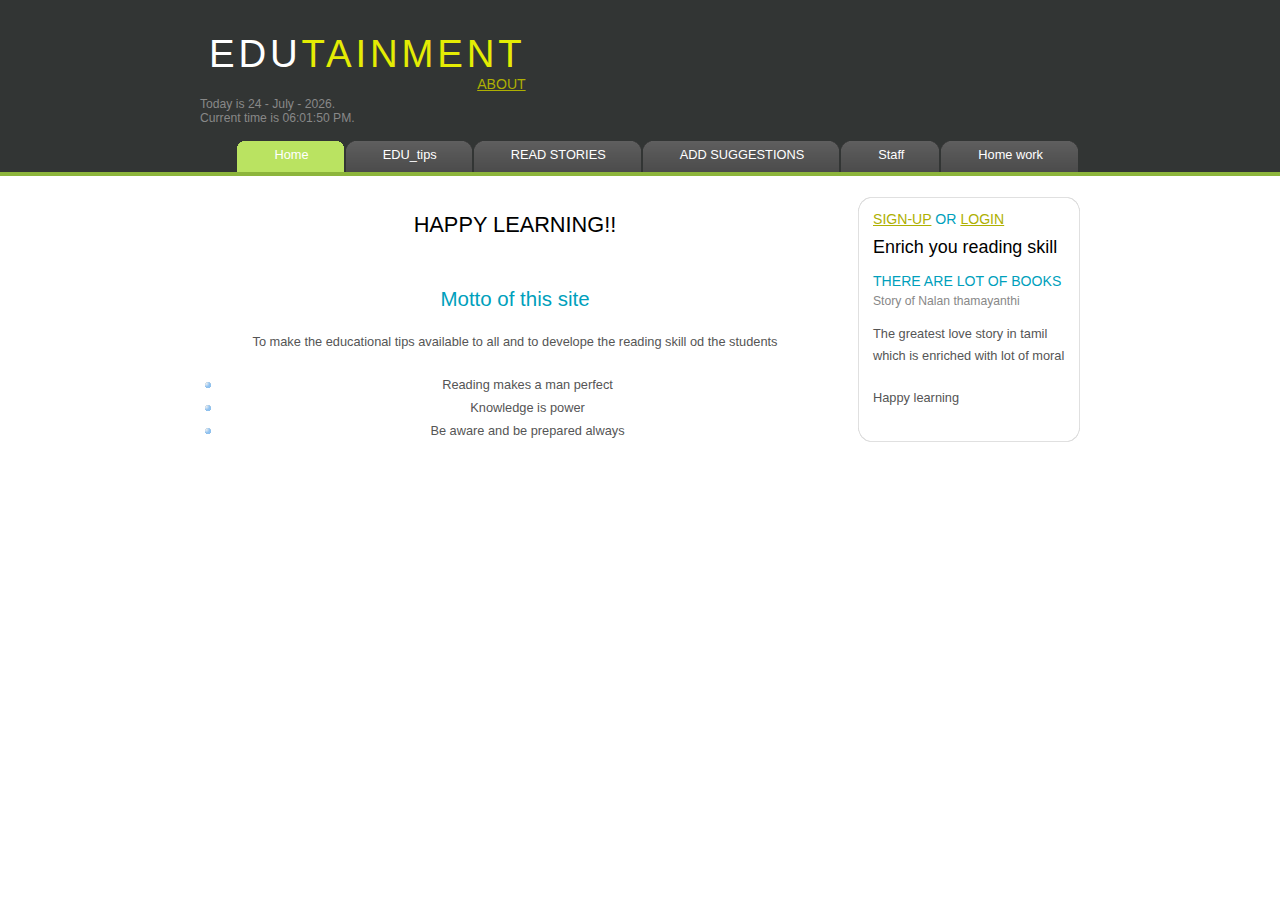
<file: index.html>
<!DOCTYPE HTML>
<html>

<head>
  <title>HEALTHY MIND </title>
  <meta name="description" content="website description" />
  <meta name="keywords" content="website keywords, website keywords" />
  <meta http-equiv="content-type" content="text/html; charset=windows-1252" />
  <link rel="stylesheet" type="text/css" href="style/style.css" />
  
</head>

<body>
  <div id="main">
    <div id="header">
      <div id="logo">
        <div id="logo_text">
          <!-- class="logo_colour", allows you to change the colour of the text -->
          <h1><a href="index.html">EDU<span class="logo_colour">TAINMENT</span></a></h1>
          <h4 style="text-align:right" class="selected"><a href="about.html">About</a></h4>
		  <h5> <script type="text/javascript" src="current.js">
	   </script></h5>
        
        </div>
		
      </div>
	  		 
      <div id="menubar">
        <ul id="menu">

          <!-- put class="selected" in the li tag for the selected page - to highlight which page you're on -->
          <li class="selected"><a href="index.html">Home</a></li>
          <li><a href="edutips.html">EDU_tips</a></li>
          <li><a href="read.html">READ STORIES</a></li>
           <li><a href="fact.html">ADD SUGGESTIONS</a></li>
		   		  <li ><a href="s_parser.html">Staff</a></li>
				  <li><a href="homework.html">Home work</a></li>
				  
		  </ul>
      </div>
    </div>
   
   <script src="https://code.angularjs.org/1.6.9/angular-route.js"></script>
<script src="https://code.angularjs.org/1.6.9/angular.js"></script>
<script src="https://code.angularjs.org/1.6.9/angular.min.js"></script>
<script src="https://code.jquery.com/jquery-3.3.1.min.js"></script>
   
   <div id="content_header"></div>
    <div id="site_content">
      <div id="sidebar_container">
        <div class="sidebar">
          <div class="sidebar_top"></div>
          <div class="sidebar_item">
		    <script type="text/javascript" src = "custdirect.js"></script>
            <!-- insert your sidebar items here -->
			<div ng-app="DemoApp">
              <div ng-saran=""></div>
            </div>
			
			<h4><a href="signup.html">Sign-up</a> or
			<a href="login.html">login</a></h4>
            <h3>Enrich you reading skill</h3>
            <h4>There are lot of books</h4>
            <h5> Story of Nalan thamayanthi</h5>
            <p>The greatest love story in tamil which is enriched with lot of moral</p>
			<p>Happy learning</p>
          </div>
          <div class="sidebar_base"></div>
        </div>
        
      </div>
   
   
   
   
   
   
   
   
   
      <div id="content" style =" text-align : center" >
        <!-- insert the page content here -->
        <h1 style =" text-align : center">HAPPY LEARNING!!</h1>
		<p></p>
        <h2 style =" text-align : center">Motto of this site</h2>
        <p style =" text-align : center">To make the educational tips available to all and to develope the reading skill od the students</p>
        <ul>
          <li style =" text-align : center">Reading makes a man perfect</li>
          <li style =" text-align : center">Knowledge is power</li>
          <li style =" text-align : center">Be aware and be prepared always</li>
        </ul>
      </div>
    </div>
    


  
</body>

</html>
</file>
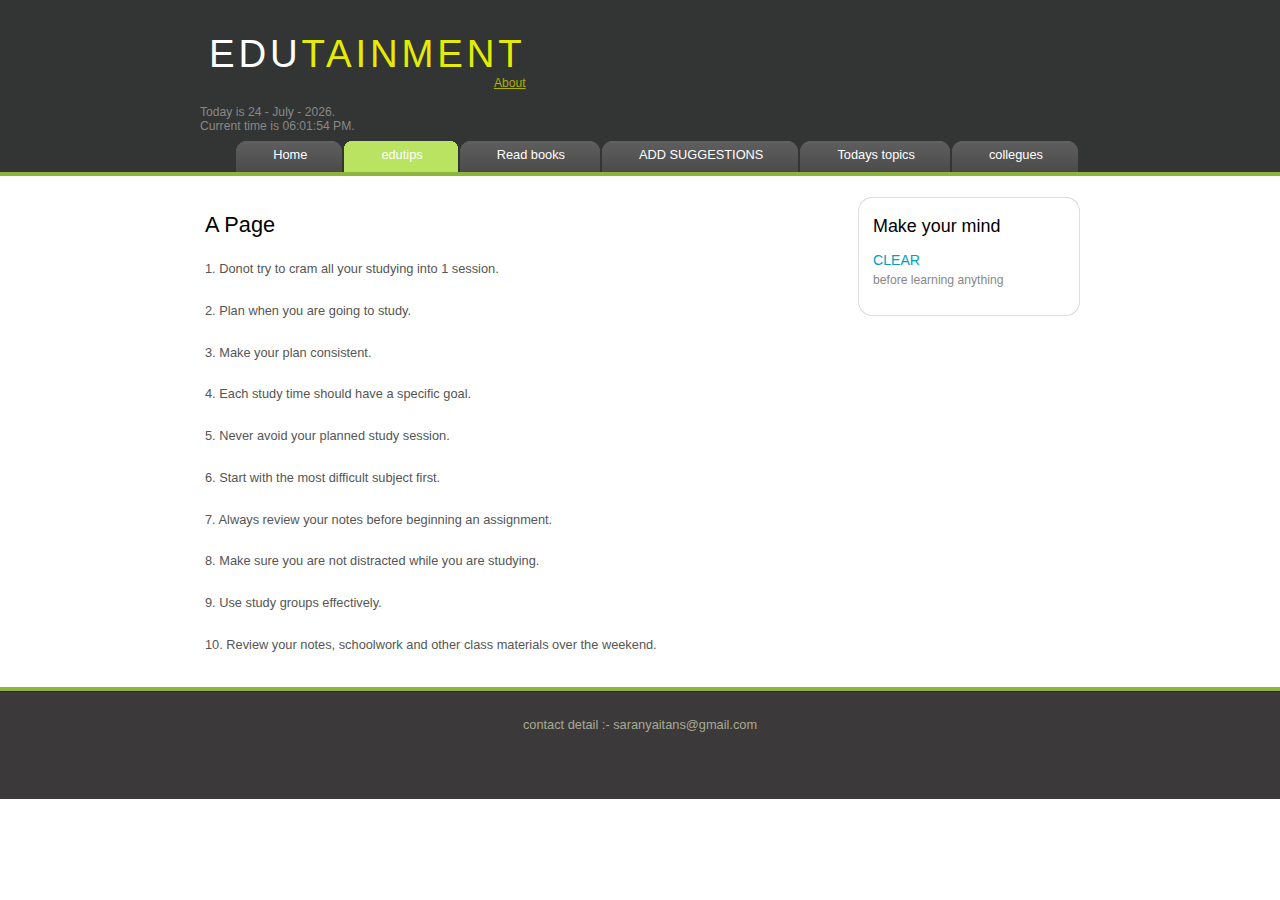
<file: edutips.html>
<!DOCTYPE HTML>
<html>

<head>
  <title>HEALTHY MIND</title>
 
  <meta name="description" content="website description" />
  <meta name="keywords" content="website keywords, website keywords" />
  <meta http-equiv="content-type" content="text/html; charset=windows-1252" />
  <link rel="stylesheet" type="text/css" href="style/style.css" />
  
</head>

<body>
  <div id="main">
    <div id="header">
      <div id="logo">
        <div id="logo_text">

          <h1><a href="index.html">EDU<span class="logo_colour">TAINMENT</span></a></h1>
          <h5 style="text-align:right" class="selected"><a href="about.html">About</a></h5>
		  <h5> <script type="text/javascript" src="current.js">
	   </script></h5>
        </div>
      </div>
      <div id="menubar">
        <ul id="menu">
          <!-- put class="selected" in the li tag for the selected page - to highlight which page you're on -->
          <li><a href="index.html">Home</a></li>
          <li class="selected"><a href="edutips.html">edutips</a></li>
          <li><a href="read.html">Read books</a></li>
          <li><a href="fact.html">ADD SUGGESTIONS</a></li>
		  		  <li ><a href="topics.html">Todays topics</a></li>
				  <li><a href="collegues.html">collegues</a></li>
				  
        </ul>
      </div>
    </div>
    <div id="content_header"></div>
    <div id="site_content">
      <div id="sidebar_container">
        <div class="sidebar">
          <div class="sidebar_top"></div>
          <div class="sidebar_item">
            <!-- insert your sidebar items here -->
            <h3>Make your mind</h3>
            <h4>clear</h4>
            <h5>before learning anything</h5>
            
          </div>
          <div class="sidebar_base"></div>
        </div>
        
      </div>
      <div id="content">
        <!-- insert the page content here -->
        <h1>A Page</h1>
       <p>1. Donot try to cram all your studying into 1 session.</p> 
	   <p>2. Plan when you are going to study.</p>
	    <p>3. Make your plan consistent.</p>
		<p>4. Each study time should have a specific goal.</p>
<p>5. Never avoid your planned study session.</p>
<p>6. Start with the most difficult subject first.</p>
<p>7. Always review your notes before beginning an assignment.</p>
<p>8. Make sure you are not distracted while you are studying.</p>
<p>9. Use study groups effectively.</p>
<p>10. Review your notes, schoolwork and other class materials over the weekend.</p>

		</div>
    </div>
    <div id="content_footer"></div>
    <div id="footer">
      
      <p>contact detail :- saranyaitans@gmail.com </p>
    </div>
  </div>
  


</body>



</html>
</file>
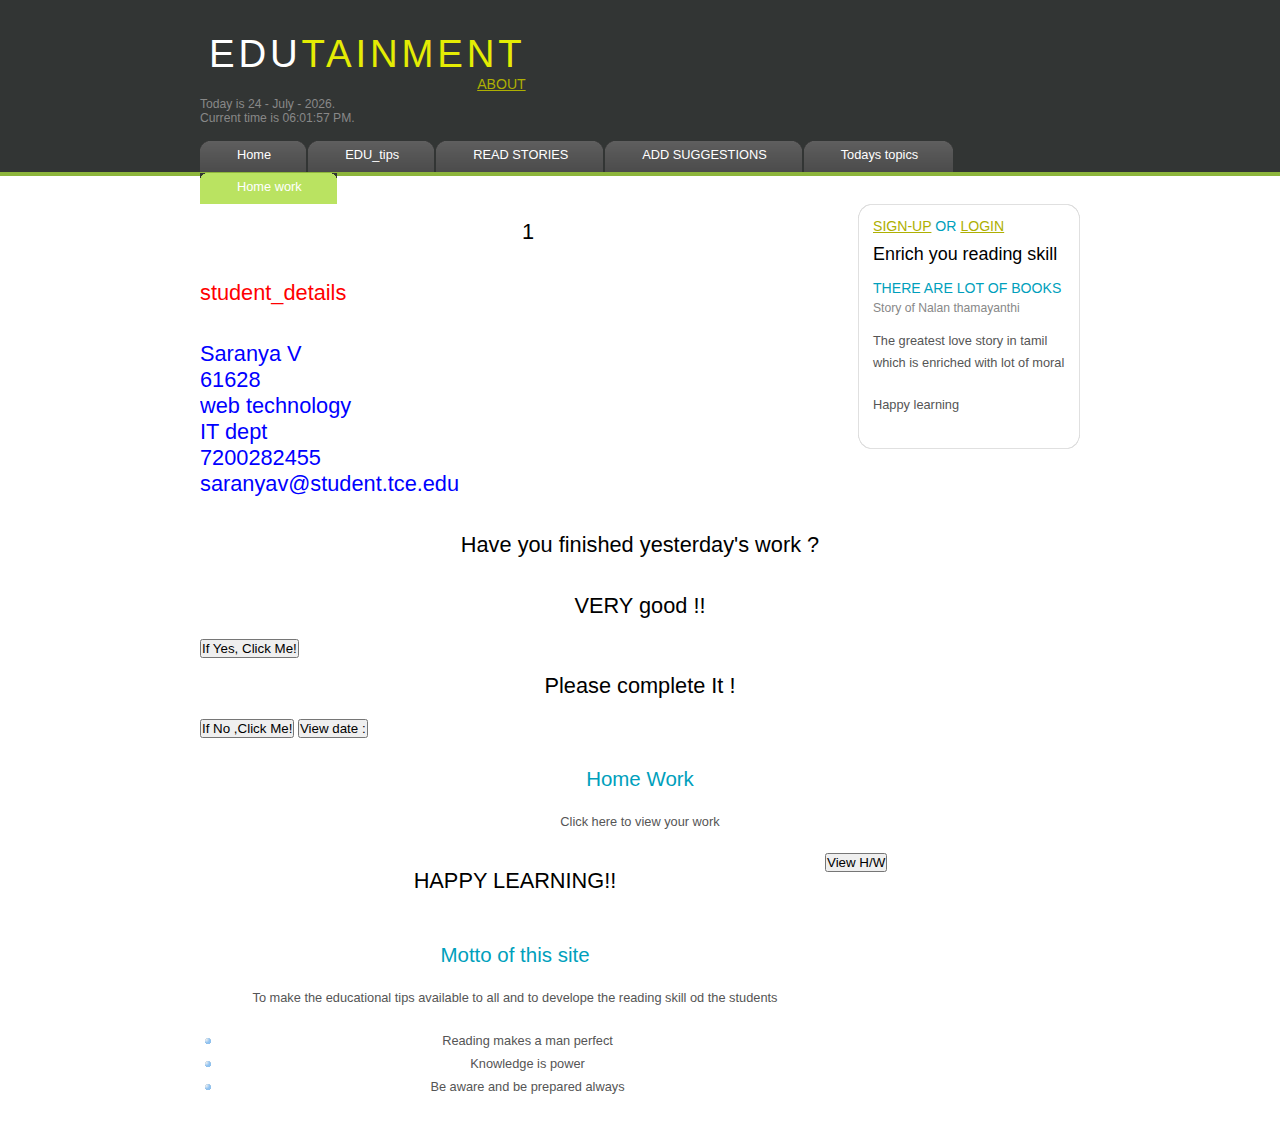
<file: homework.html>
<!DOCTYPE HTML>
<html>

<head>
  <title>HEALTHY MIND </title>
  <meta name="description" content="website description" />
  <meta name="keywords" content="website keywords, website keywords" />
  <meta http-equiv="content-type" content="text/html; charset=windows-1252" />
  <link rel="stylesheet" type="text/css" href="style/style.css" />
  
</head>

<body>
  <div id="main">
    <div id="header">
      <div id="logo">
        <div id="logo_text">
          <!-- class="logo_colour", allows you to change the colour of the text -->
          <h1><a href="index.html">EDU<span class="logo_colour">TAINMENT</span></a></h1>
          <h4 style="text-align:right" class="selected"><a href="about.html">About</a></h4>
		  <h5> <script type="text/javascript" src="current.js">
	   </script></h5>
        
        </div>
		
      </div>
	  		 
      <div id="menubar">
        <ul id="menu">

          <!-- put class="selected" in the li tag for the selected page - to highlight which page you're on -->
          <li ><a href="index.html">Home</a></li>
          <li><a href="edutips.html">EDU_tips</a></li>
          <li><a href="read.html">READ STORIES</a></li>
           <li><a href="fact.html">ADD SUGGESTIONS</a></li>
		   		  <li ><a href="topics.html">Todays topics</a></li>
				  <li class="selected"><a href="homework.html">Home work</a></li>
				  
		  </ul>
      </div>
    </div>
   
   <script src="https://code.angularjs.org/1.6.9/angular-route.js"></script>
<script src="https://code.angularjs.org/1.6.9/angular.js"></script>
<script src="https://code.angularjs.org/1.6.9/angular.min.js"></script>
<script src="https://code.jquery.com/jquery-3.3.1.min.js"></script>
   
   <div id="content_header"></div>
    <div id="site_content">
      <div id="sidebar_container">
        <div class="sidebar">
          <div class="sidebar_top"></div>
          <div class="sidebar_item">
		    <script type="text/javascript" src = "custdirect.js"></script>
            <!-- insert your sidebar items here -->
			<div ng-app="DemoApp">
              <div ng-saran=""></div>
            </div>
			
			<h4><a href="signup.html">Sign-up</a> or
			<a href="login.html">login</a></h4>
            <h3>Enrich you reading skill</h3>
            <h4>There are lot of books</h4>
            <h5> Story of Nalan thamayanthi</h5>
            <p>The greatest love story in tamil which is enriched with lot of moral</p>
			<p>Happy learning</p>
          </div>
          <div class="sidebar_base"></div>
        </div>
        
      </div>
   
   
   
   
   <h1 id="demo1"  style="text-align:center"></h1>
<h1 id="demo2" style="color:red"></h1>
<h1 id="demo3" style="color:blue">
</h1>


<script>
	var text, parser, xmlDoc, i, txt="";
	text ="<student_details><student><name>Saranya V</name><age>age : 20</age><rollno>61628</rollno><year>2nd year</year><branch>IT dept</branch><course>web technology</course><mail>saranyav@student.tce.edu</mail><ph>7200282455</ph></student></student_details>";
	parser = new DOMParser();
	xmlDoc = parser.parseFromString(text,"text/xml");
	var c=xmlDoc.getElementsByTagName("student_details")[0].childElementCount;
	document.getElementById("demo1").innerHTML =c;
	document.getElementById("demo2").innerHTML =xmlDoc.getElementsByTagName("student")[0].parentNode.nodeName;

    	for (i = 0; i < c; i++) {
		txt = txt + xmlDoc.getElementsByTagName("name")[i].childNodes[0].nodeValue + "<br>" +
		xmlDoc.getElementsByTagName("rollno")[i].childNodes[0].nodeValue+ "<br>"+
		xmlDoc.getElementsByTagName("course")[i].childNodes[0].nodeValue+"<br>"+
		xmlDoc.getElementsByTagName("branch")[i].childNodes[0].nodeValue+"<br>"+
		xmlDoc.getElementsByTagName("ph")[i].childNodes[0].nodeValue+"<br>"+
		xmlDoc.getElementsByTagName("mail")[i].childNodes[0].nodeValue+"<br>"
		xmlDoc.getElementsByTagName("year")[i].childNodes[0].nodeValue+"<hr>";
	}
	document.getElementById("demo3").innerHTML =txt;
</script>




<h1 id="id0" style="text-align:center">Have you finished yesterday's work ?</h1>
<h1 id="id1" style="text-align:center">VERY good !!</h1>
<button type="button" onclick="document.getElementById('id1').style.color = 'green'" style="text-align:center">
If Yes, Click Me!</button>
<h1 id="id2" style="text-align:center">Please complete It !</h1>
<button type="button" onclick="document.getElementById('id2').style.color = 'red'">

If No ,Click Me!</button>

<button onclick="displayDate()" style="text-align:center">View date :</button>

<script>
function displayDate() {
  document.getElementById("demo").innerHTML = Date();
}
</script>

<p id="demo"></p>


<h2 style="text-align:center">Home Work</h2>

<p style="text-align:center">Click here to view your work</p>

<button id="myBtn" style="text-align:center">View H/W</button>

<script>
document.getElementById("myBtn").addEventListener("click", function() {
  alert("YOU HAVE NO WORK TODAY !!");
});
</script>

   
   
   
   
   
   
   
   
   
   
   
   
   
   
   
   
   
   
   
   
   
   
      <div id="content" style =" text-align : center" >
        <!-- insert the page content here -->
        <h1 style =" text-align : center">HAPPY LEARNING!!</h1>
		<p></p>
        <h2 style =" text-align : center">Motto of this site</h2>
        <p style =" text-align : center">To make the educational tips available to all and to develope the reading skill od the students</p>
        <ul>
          <li style =" text-align : center">Reading makes a man perfect</li>
          <li style =" text-align : center">Knowledge is power</li>
          <li style =" text-align : center">Be aware and be prepared always</li>
        </ul>
      </div>
    </div>
    


  
</body>

</html>
</file>
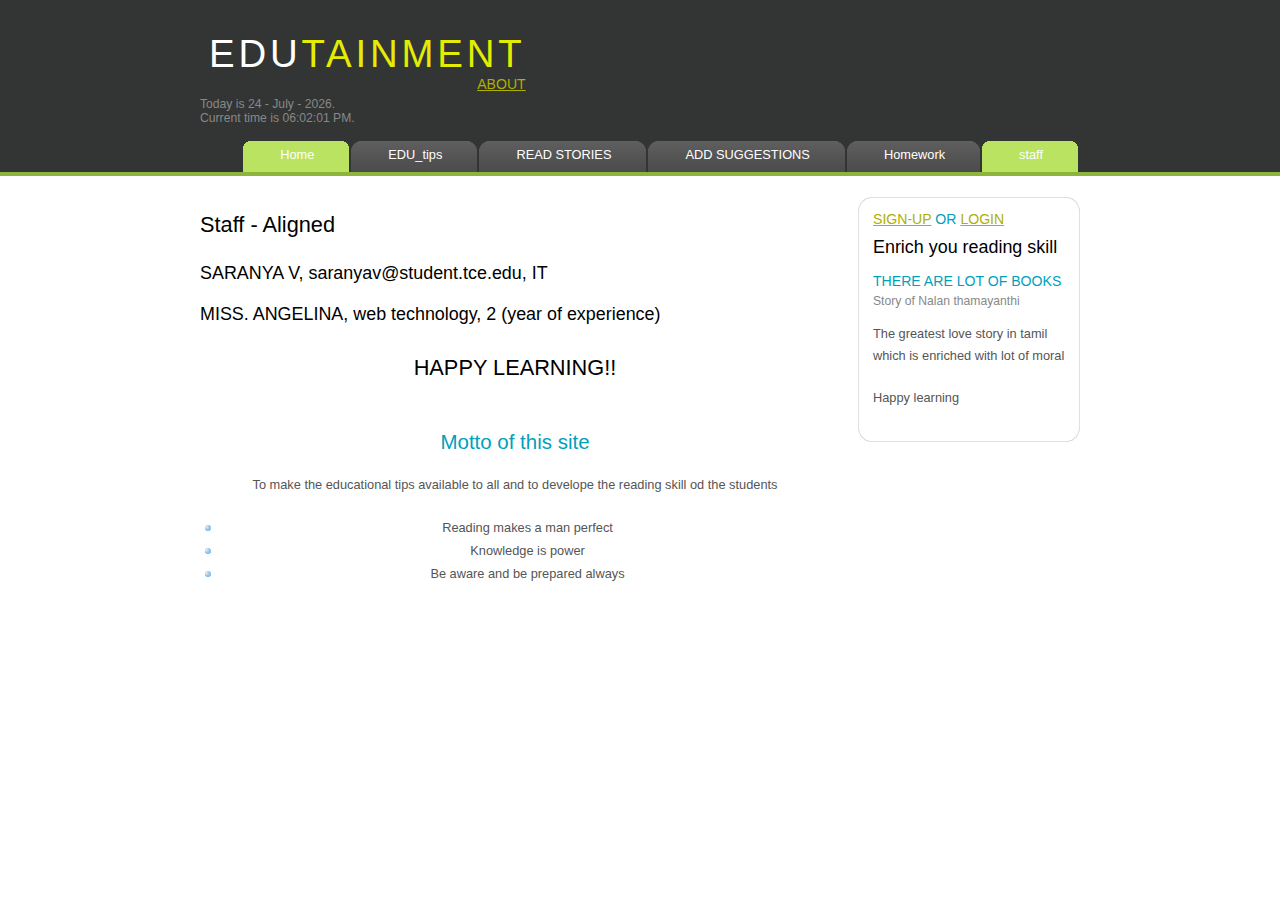
<file: s_parser.html>
<!DOCTYPE HTML>
<html>

<head>
  <title>HEALTHY MIND </title>
  <meta name="description" content="website description" />
  <meta name="keywords" content="website keywords, website keywords" />
  <meta http-equiv="content-type" content="text/html; charset=windows-1252" />
  <link rel="stylesheet" type="text/css" href="style/style.css" />
  
</head>

<body>
  <div id="main">
    <div id="header">
      <div id="logo">
        <div id="logo_text">
          <!-- class="logo_colour", allows you to change the colour of the text -->
          <h1><a href="index.html">EDU<span class="logo_colour">TAINMENT</span></a></h1>
          <h4 style="text-align:right" class="selected"><a href="about.html">About</a></h4>
		  <h5> <script type="text/javascript" src="current.js">
	   </script></h5>
        
        </div>
		
      </div>
	  		 
      <div id="menubar">
        <ul id="menu">

          <!-- put class="selected" in the li tag for the selected page - to highlight which page you're on -->
          <li class="selected"><a href="index.html">Home</a></li>
          <li><a href="edutips.html">EDU_tips</a></li>
          <li><a href="read.html">READ STORIES</a></li>
           <li><a href="fact.html">ADD SUGGESTIONS</a></li>
		   		  <li ><a href="homework.html">Homework</a></li>
				  <li class="selected"><a href="s_parser.html">staff</a></li>
				  
		  </ul>
      </div>
    </div>
   
   <script src="https://code.angularjs.org/1.6.9/angular-route.js"></script>
<script src="https://code.angularjs.org/1.6.9/angular.js"></script>
<script src="https://code.angularjs.org/1.6.9/angular.min.js"></script>
<script src="https://code.jquery.com/jquery-3.3.1.min.js"></script>
   
   <div id="content_header"></div>
    <div id="site_content">
      <div id="sidebar_container">
        <div class="sidebar">
          <div class="sidebar_top"></div>
          <div class="sidebar_item">
		    <script type="text/javascript" src = "custdirect.js"></script>
            <!-- insert your sidebar items here -->
			<div ng-app="DemoApp">
              <div ng-saran=""></div>
            </div>
			
			<h4><a href="signup.html">Sign-up</a> or
			<a href="login.html">login</a></h4>
            <h3>Enrich you reading skill</h3>
            <h4>There are lot of books</h4>
            <h5> Story of Nalan thamayanthi</h5>
            <p>The greatest love story in tamil which is enriched with lot of moral</p>
			<p>Happy learning</p>
          </div>
          <div class="sidebar_base"></div>
        </div>
        
      </div>
   
   
   
   
   
   
   
   
   <h1>Staff - Aligned <em></em></h1>

<h3 id="demo"></h3>
<h3 id="demo1"></h3>

<script>
var text = '{"name": "Saranya V","age": "20","rollno": "61628","year": "2","branch": "IT","course": "web technology","mail": "saranyav@student.tce.edu","ph": "7200282455"}';
var prof = '{"name": "Miss. Angelina","age": "33","prof_id": "61628","yearofexperience": "2","branch": "IT","course": "web technology","mail": "saranyav@professor.tce.edu","ph": "7200282455"}';
var obj = JSON.parse(text, function (key, value) {
  if (key == "name") {
    return value.toUpperCase();
  } else {
    return value;
  }
});
document.getElementById("demo").innerHTML = obj.name + ", " + obj.mail + ", " + obj.branch; 


var obj1 = JSON.parse(prof, function (key, value) {
  if (key == "name") {
    return value.toUpperCase();
  } else {
    return value;
  }
});
document.getElementById("demo1").innerHTML = obj1.name + ", " + obj1.course + ", " + obj1.yearofexperience + " (year of experience)"; 
</script>
   
   
   
   
   
   
   
   
   
   
   
   
   
   
   
   
   
   
      <div id="content" style =" text-align : center" >
        <!-- insert the page content here -->
        <h1 style =" text-align : center">HAPPY LEARNING!!</h1>
		<p></p>
        <h2 style =" text-align : center">Motto of this site</h2>
        <p style =" text-align : center">To make the educational tips available to all and to develope the reading skill od the students</p>
        <ul>
          <li style =" text-align : center">Reading makes a man perfect</li>
          <li style =" text-align : center">Knowledge is power</li>
          <li style =" text-align : center">Be aware and be prepared always</li>
        </ul>
      </div>
    </div>
    


  
</body>

</html>
</file>
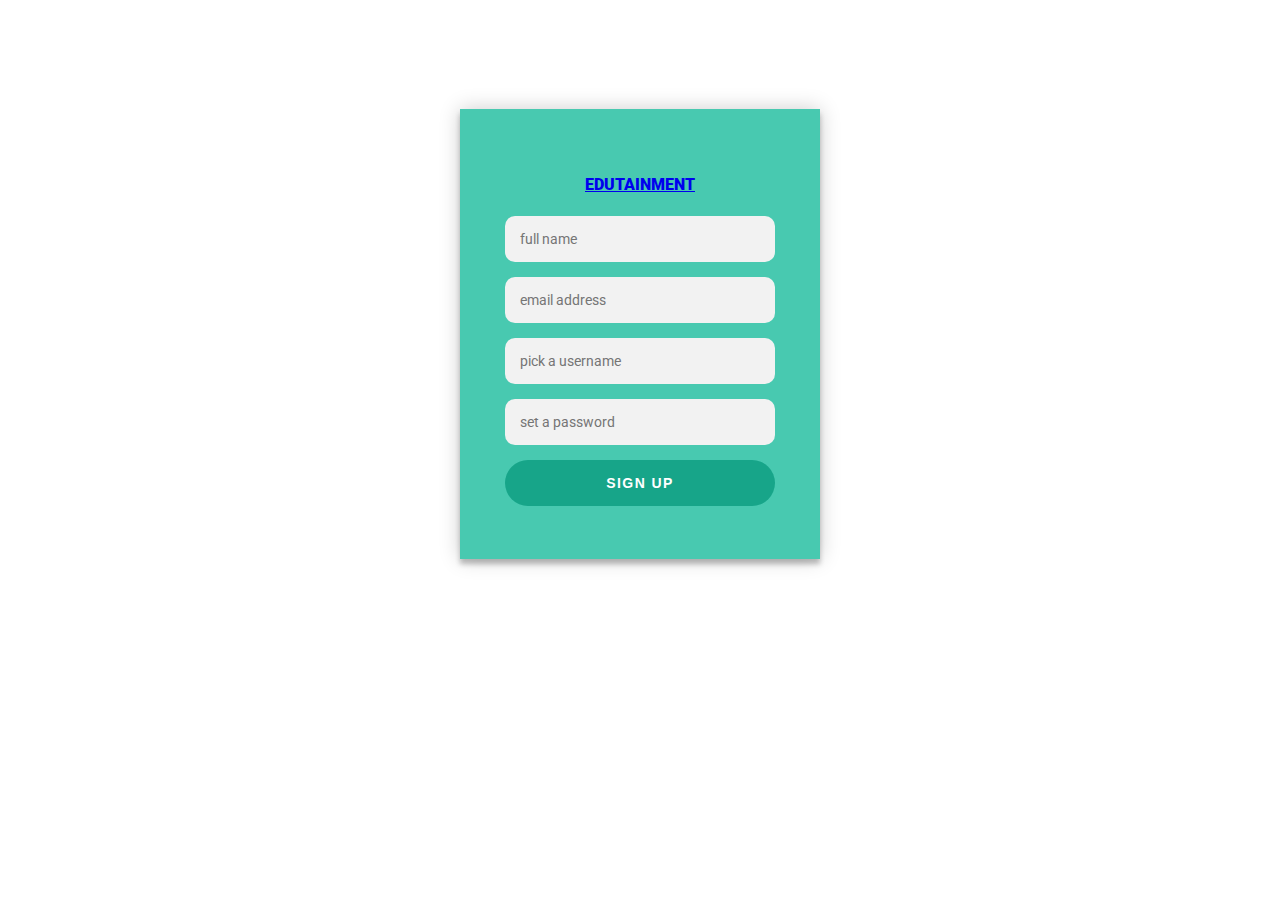
<file: signup.html>
<!DOCTYPE HTML>
<html lang="en" >
<html>
<head>
  <title>Sign Up </title>
  
  <meta charset="utf-8">
  <link rel="stylesheet" type="text/css" href="signup_style.css">
  
 
  
</head>

<body class="body">

  
<div class="login-page">
  <div class="form">
    <form>
	  <h4><b><a href="index.html">EDUTAINMENT</a></b></h4>
      <input type="text" placeholder="full name"/>
      <input type="text" placeholder="email address"/>
      <input type="text" placeholder="pick a username"/>
      <input type="password" placeholder="set a password"/>
      
    </form>

    <form class="login-form">
      <button type="button" onclick="window.location.href='login.html'">SIGN UP</button>
    </form>
  </div>
</div>

</body>
</html>
</file>
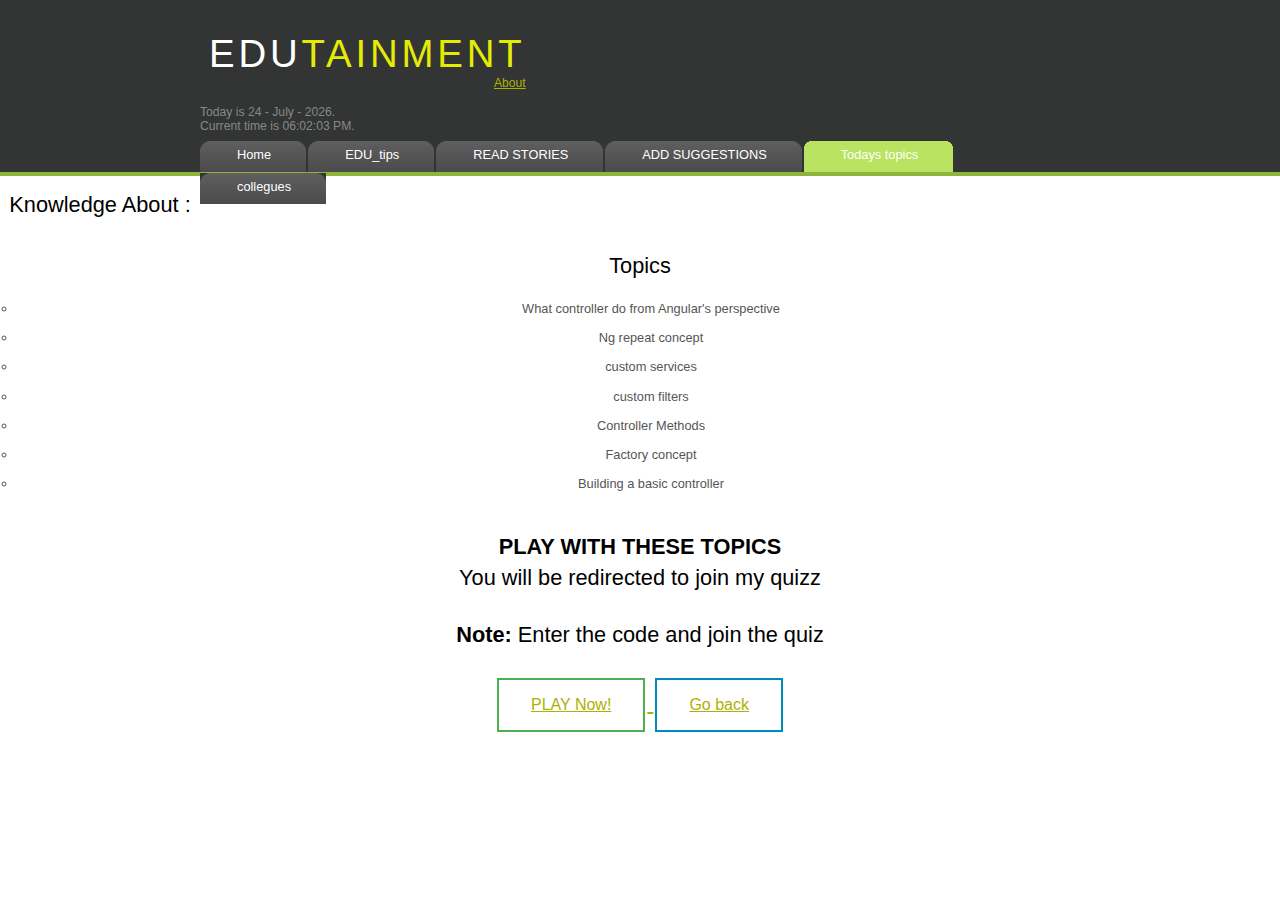
<file: topics.html>
<!DOCTYPE html>
<html>
<head>
	<meta name="description" content="website description" />
  <meta name="keywords" content="website keywords, website keywords" />
  <meta http-equiv="content-type" content="text/html; charset=windows-1252" />
  <link rel="stylesheet" type="text/css" href="style/style.css" />
	<title>ng_Repeat</title>

</head>
<body >
<div id="main">
    <div id="header">
      <div id="logo">
        <div id="logo_text">
          <!-- class="logo_colour", allows you to change the colour of the text -->
          <h1><a href="index.html">EDU<span class="logo_colour">TAINMENT</span></a></h1>
          <h5 style="text-align:right" class="selected"><a href="about.html">About</a></h5>
		  <h5> <script type="text/javascript" src="current.js">
	   </script></h5>
		  
        
        </div>
		
      </div>
	  		 
      <div id="menubar">
        <ul id="menu">

          <!-- put class="selected" in the li tag for the selected page - to highlight which page you're on -->
          <li><a href="index.html">Home</a></li>
          <li><a href="edutips.html">EDU_tips</a></li>
          <li><a href="read.html">READ STORIES</a></li>
           <li><a href="fact.html">ADD SUGGESTIONS</a></li>
		   <li class="selected"><a href="topics.html">Todays topics</a></li>
		   	<li><a href="collegues.html">collegues</a></li>

		  </ul>
      </div>
    </div>
   
<h1 style =" text-align : center"> Knowledge About : </h1>
<script src="angular.min.js"></script>

<div ng-app="DemoApp" ng-controller="DemoController" style =" text-align : center">
<h1>Topics</h1>
<ul><li ng-repeat="tpname in TopicNames">
		{{tpname.name}}
		</li></ul>
</div>

    <script src="ngrepeat.js"></script>
</body>
	

<style>
.button {
  border: none;
  color: white;
  padding: 16px 32px;
  text-align: center;
  text-decoration: none;
  display: inline-block;
  font-size: 16px;
  margin: 4px 2px;
  transition-duration: 0.4s;
  cursor: pointer;
}

.button1 {
  background-color: white; 
  color: black; 
  border: 2px solid #4CAF50;
}

.button1:hover {
  background-color: #4CAF50;
  color: white;
}

.button2 {
  background-color: white; 
  color: black; 
  border: 2px solid #008CBA;
}

.button2:hover {
  background-color: #008CBA;
  color: white;
}

</style>
</head>
<body>

<h1 style="text-align:center"> <b>PLAY WITH THESE TOPICS</b>

<p>You will be redirected to join my quizz </p>
<p><strong>Note:</strong> Enter the code and join the quiz</p>

<button class="button button1"><a href="https://quizizz.com/join">PLAY Now!</button>
<button class="button button2"><a href="index.html">Go back</button>
</h1>
</body>

	
	
	
</html>
</file>
<file: style/style.css>
html
{ height: 100%;}

*
{ margin: 0;
  padding: 0;}

body
{ font: normal .80em 'trebuchet ms', arial, sans-serif;
  background: #FFF;
  color: #555;}

p
{ padding: 0 0 20px 0;
  line-height: 1.7em;}

img
{ border: 0;}

h1, h2, h3, h4, h5, h6 
{ color: #362C20;
  letter-spacing: 0em;
  padding: 0 0 5px 0;}

h1, h2, h3
{ font: normal 170% 'century gothic', arial;
  margin: 0 0 15px 0;
  padding: 15px 0 5px 0;
  color: #000;}

h2
{ font-size: 160%;
  padding: 9px 0 5px 0;
  color: #009FBC;}

h3
{ font-size: 140%;
  padding: 5px 0 0 0;}

h4, h6
{ color: #009FBC;
  padding: 0 0 5px 0;
  font: normal 110% arial;
  text-transform: uppercase;}

h5, h6
{ color: #888;
  font: normal 95% arial;
  letter-spacing: normal;
  padding: 0 0 15px 0;}

a, a:hover
{ outline: none;
  text-decoration: underline;
  color: #AEB002;}

a:hover
{ text-decoration: none;}

blockquote
{ margin: 20px 0; 
  padding: 10px 20px 0 20px;
  border: 1px solid #E5E5DB;
  background: #FFF;}

ul
{ margin: 2px 0 22px 17px;}

ul li
{ list-style-type: circle;
  margin: 0 0 6px 0; 
  padding: 0 0 4px 5px;
  line-height: 1.5em;}

ol
{ margin: 8px 0 22px 20px;}

ol li
{ margin: 0 0 11px 0;}

.left
{ float: left;
  width: auto;
  margin-right: 10px;}

.right
{ float: right; 
  width: auto;
  margin-left: 10px;}

.center
{ display: block;
  text-align: center;
  margin: 20px auto;}

#main, #logo, #menubar, #site_content, #footer
{ margin-left: auto; 
  margin-right: auto;}

#header
{ background: #323534 url(back.png) repeat-x;
  height: 177px;}
  
#banner
{  background: transparent url(banner.jpg) no-repeat;
  width: 860px;
  height: 180px;
  margin-bottom: 20px;
  border: 10px solid #DDD;}

#logo
{ width: 880px;
  position: relative;
  height: 140px;
  background: transparent;}

#logo #logo_text 
{ position: absolute; 
  top: 10px;
  left: 0;}

#logo h1, #logo h2
{ font: normal 300% 'century gothic', arial, sans-serif;
  border-bottom: 0;
  text-transform: none;
  margin: 0 0 0 9px;}

#logo_text h1, #logo_text h1 a, #logo_text h1 a:hover 
{ padding: 22px 0 0 0;
  color: #FFF;
  letter-spacing: 0.1em;
  text-decoration: none;}

#logo_text h1 a .logo_colour
{ color: #E4EC04;}

#logo_text a:hover .logo_colour
{ color: #FFF;}

#logo_text h2
{ font-size: 120%;
  padding: 4px 0 0 0;
  color: #999;}

#menubar
{ width: 880px;
  height: 46px;} 

ul#menu
{ float: right;
  margin: 0;}

ul#menu li
{ float: left;
  padding: 0 0 0 9px;
  list-style: none;
  margin: 1px 2px 0 0;
  background: #5A5A5A url(tab.png) no-repeat 0 0;}

ul#menu li a
{ font: normal 100% 'trebuchet ms', sans-serif;
  display: block; 
  float: left; 
  height: 20px;
  padding: 6px 35px 5px 28px;
  text-align: center;
  color: #FFF;
  text-decoration: none;
  background: #5A5A5A url(tab.png) no-repeat 100% 0;} 

ul#menu li.selected a
{ height: 20px;
  padding: 6px 35px 5px 28px;}

ul#menu li.selected
{ margin: 1px 2px 0 0;
  background: #00C6F0 url(tab_selected.png) no-repeat 0 0;}

ul#menu li.selected a, ul#menu li.selected a:hover
{ background: #00C6F0 url(tab_selected.png) no-repeat 100% 0;
  color: #FFF;}

ul#menu li a:hover
{ color: #E4EC04;}

#site_content
{ width: 880px;
  overflow: hidden;
  margin: 20px auto 0 auto;
  padding: 0 0 10px 0;} 

#sidebar_container
{ float: right;
  width: 224px;}

.sidebar_top
{ width: 222px;
  height: 14px;
  background: transparent url(side_top.png) no-repeat;}

.sidebar_base
{ width: 222px;
  height: 14px;
  background: url(side_base.png) no-repeat;}

.sidebar
{ float: right;
  width: 222px;
  padding: 0;
  margin: 0 0 16px 0;}

.sidebar_item
{ background: url(side_back.png) repeat-y;
  padding: 0 15px;
  width: 192px;}

.sidebar li a.selected
{ color: #444;} 

.sidebar ul
{ margin: 0;} 

#content
{ text-align: left;
  width: 620px;
  padding: 0 0 0 5px;
  float: left;}
  
#content ul
{ margin: 2px 0 22px 0px;}

#content ul li, .sidebar ul li
{ list-style-type: none;
  background: url(bullet.png) no-repeat;
  margin: 0 0 0 0; 
  padding: 0 0 4px 25px;
  line-height: 1.5em;}

#footer
{ width: 100%;
  font-family: 'trebuchet ms', sans-serif;
  font-size: 100%;
  height: 80px;
  padding: 28px 0 5px 0;
  text-align: center; 
  background: #3B3939 url(footer.png) repeat-x;
  color: #A8AA94;}

#footer p
{ line-height: 1.7em;
  padding: 0 0 10px 0;}

#footer a
{ color: #A8AA94;
  text-decoration: none;}

#footer a:hover
{ color: #FFF;
  text-decoration: none;}

.search
{ color: #5D5D5D; 
  border: 1px solid #BBB; 
  width: 134px; 
  padding: 4px; 
  font: 100% arial, sans-serif;}

.form_settings
{ margin: 15px 0 0 0;}

.form_settings p
{ padding: 0 0 4px 0;}

.form_settings span
{ float: left; 
  width: 200px; 
  text-align: left;}
  
.form_settings input, .form_settings textarea
{ padding: 5px; 
  width: 299px; 
  font: 100% arial; 
  border: 1px solid #E5E5DB; 
  background: #FFF; 
  color: #47433F;}
  
.form_settings .submit
{ font: 100% arial; 
  border: 0; 
  width: 99px; 
  margin: 0 0 0 212px; 
  height: 33px;
  padding: 2px 0 3px 0;
  cursor: pointer; 
  background: #3B3B3B; 
  color: #FFF;}

.form_settings textarea, .form_settings select
{ font: 100% arial; 
  width: 299px;}

.form_settings select
{ width: 310px;}

.form_settings .checkbox
{ margin: 4px 0; 
  padding: 0; 
  width: 14px;
  border: 0;
  background: none;}

.separator
{ width: 100%;
  height: 0;
  border-top: 1px solid #D9D5CF;
  border-bottom: 1px solid #FFF;
  margin: 0 0 20px 0;}
  
table
{ margin: 10px 0 30px 0;}

table tr th, table tr td
{ background: #3B3B3B;
  color: #FFF;
  padding: 7px 4px;
  text-align: left;}
  
table tr td
{ background: #E5E5DB;
  color: #47433F;
  border-top: 1px solid #FFF;}
</file>
<file: signup_style.css>
@import url(https://fonts.googleapis.com/css?family=Roboto:300);

.body{
  background-image: url('https://ordinaryfaith.net/wp-content/uploads/2016/03/Gray-plain-website-background.jpg');
  background-repeat: no-repeat;
  background-size: cover;
}


.login-page {
  width: 360px;
  padding: 8% 0 0;
  margin: auto;

}
.form {
  position: relative;
  z-index: 1;
  background: #48c9b0;
  max-width: 360px;
  margin: 0 auto 100px;
  padding: 45px;
  text-align: center;
  box-shadow: 0 0 20px 0 rgba(0, 0, 0, 0.2), 0 5px 5px 0 rgba(0, 0, 0, 0.24);
  
}
.form input {
  font-family: FontAwesome, "Roboto", sans-serif;
  outline: 0;
  background: #f2f2f2;
  width: 100%;
  border: 0;
  margin: 0 0 15px;
  padding: 15px;
  box-sizing: border-box;
  font-size: 14px;
border-radius:10px;
  
}
.form button {
  font-family: "Titillium Web", sans-serif;
  font-size: 14px;
  font-weight: bold;
  letter-spacing: .1em;
  outline: 0;
  background: #17a589;
  width: 100%;
  border: 0;
border-radius:30px;
  margin: 0px 0px 8px;
  padding: 15px;
  color: #FFFFFF;
  -webkit-transition: all 0.3 ease;
  transition: all 0.3 ease;
  cursor: pointer;
  transition: all 0.2s;

}
.form button:hover,.form button:focus {
  background: #148f77;
   box-shadow: 0 5px 10px rgba(0, 0, 0, 0.2);
  transform: translateY(-4px);
}
.form button:active {
  transform: translateY(2px);
  box-shadow: 0 2.5px 5px rgba(0, 0, 0, 0.2);
}

.form .message {
  
  margin: 6px 6px;
  color: #808080;
  font-size: 11px;
  text-align: center;
  font-weight: bold;
  font-style: normal;

  

}
.form .message a {
  color: #FFFFFF;
  text-decoration: none;
  font-size: 13px;
}
.form .register-form {
  display: none;
}
.container {
  position: relative;
  z-index: 1;
  max-width: 300px;
  margin: 0 auto;
}
.container:before, .container:after {
  content: "";
  display: block;
  clear: both;
}
.container .info {
  margin: 50px auto;
  text-align: center;
}
.container .info h1 {
  margin: 0 0 15px;
  padding: 0;
  font-size: 36px;
  font-weight: 300;
  color: #1a1a1a;
}
.container .info span {
  color: #4d4d4d;
  font-size: 12px;
}
.container .info span a {
  color: #000000;
  text-decoration: none;
}
.container .info span .fa {
  color: #EF3B3A;
}
body {
  background: #76b858; /* fallback for old browsers */
  background: -webkit-linear-gradient(right, #76b852, #8DC26F);
  background: -moz-linear-gradient(right, #76b852, #8DC26F);
  background: -o-linear-gradient(right, #76b852, #8DC26F);
  background: linear-gradient(to left, #76b852, #8DC26F);
  font-family: "Roboto", sans-serif;
  -webkit-font-smoothing: antialiased;
  -moz-osx-font-smoothing: grayscale;    
}
</file>
